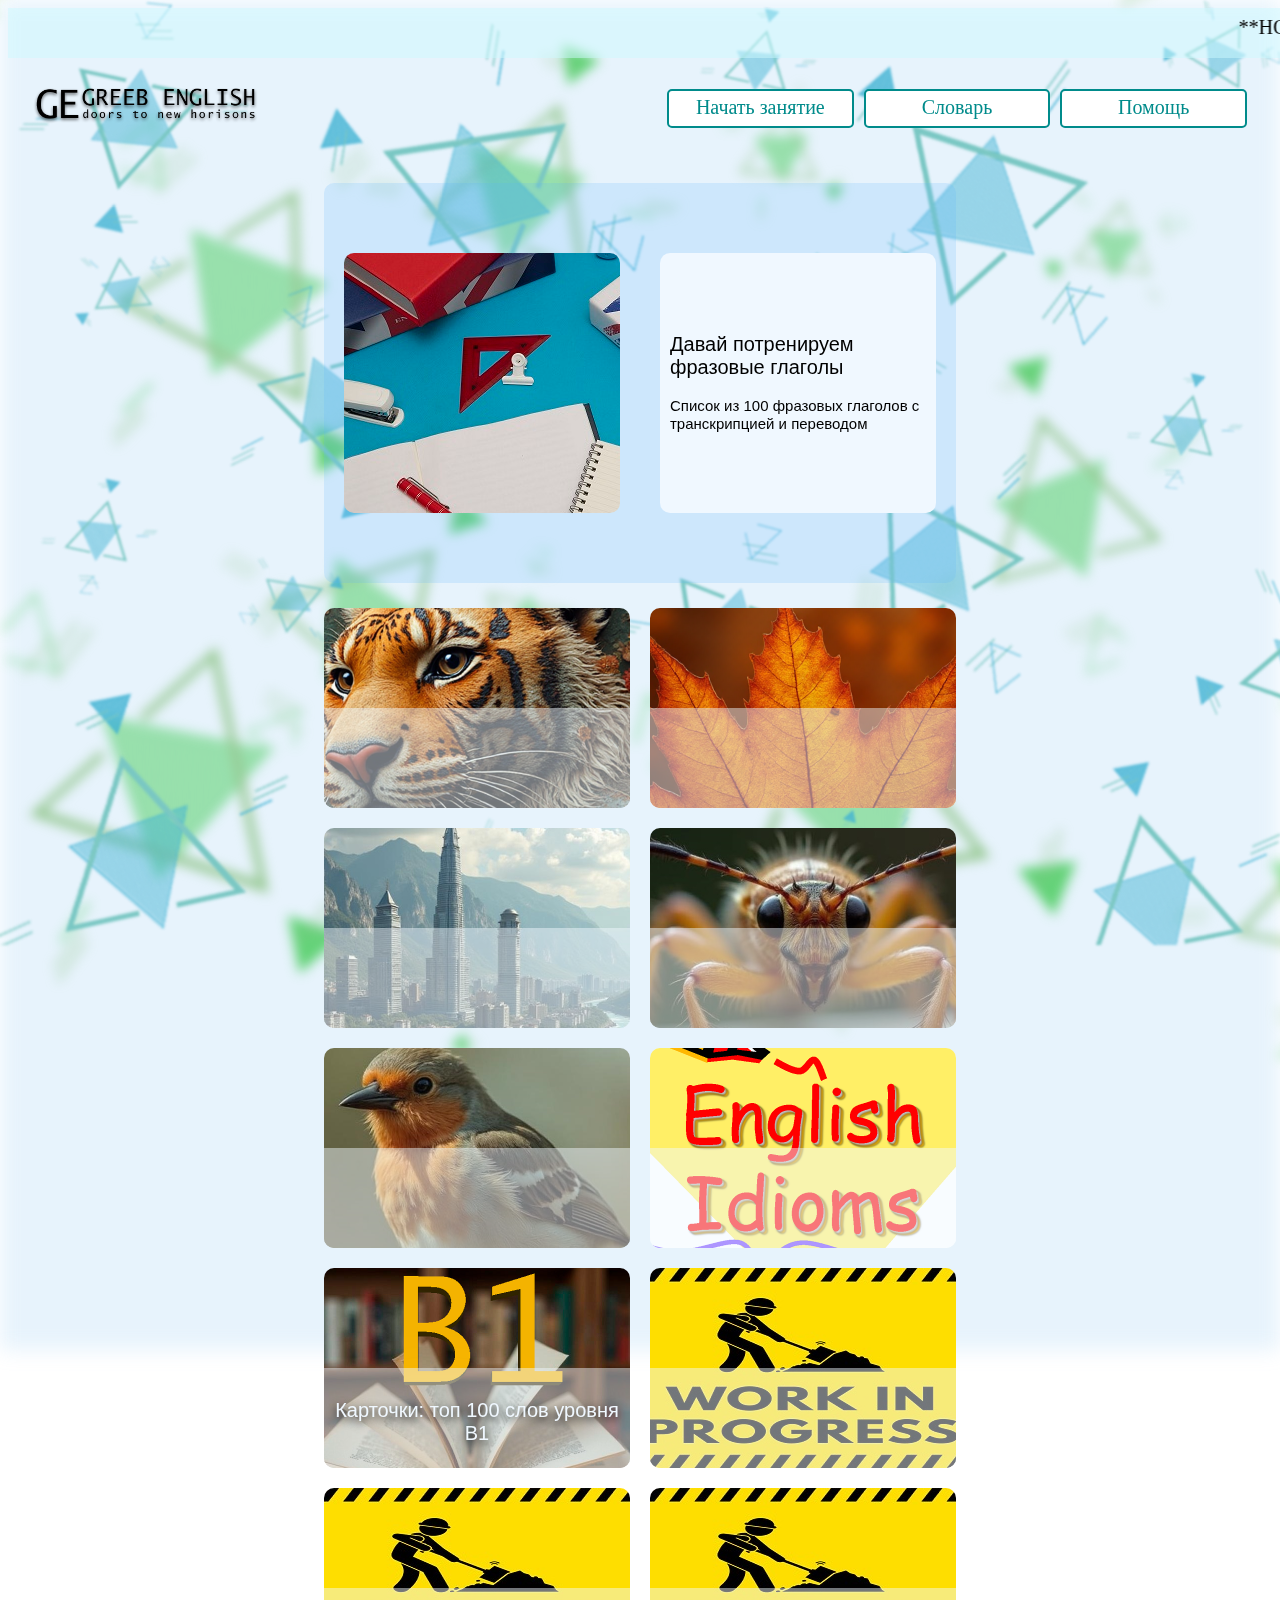
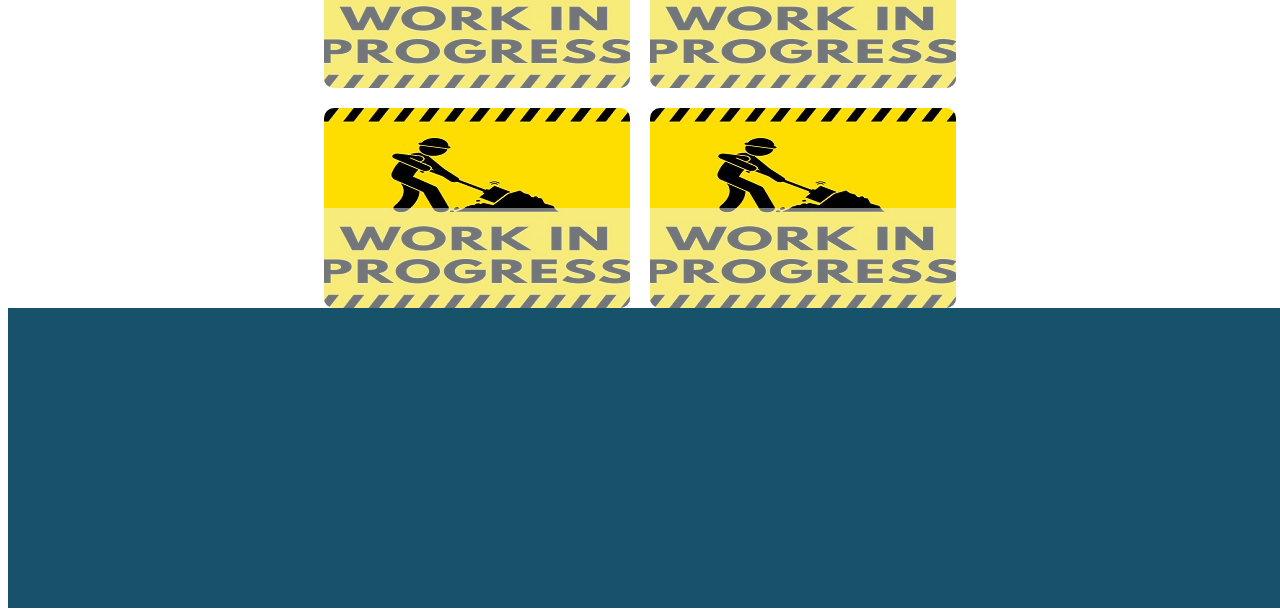
<file: index.html>
<!DOCTYPE html>
<html lang="en">

<head>
    <meta charset="UTF-8">
    <meta name="viewport" content="width=device-width, initial-scale=1.0">
    <title>Document</title>
</head>

<body>
    <link rel="stylesheet" href="styles.css">
    <script src="script.js"></script>

    <div class="topStripe">
        <marquee behavior="scroll" direction="left">
           **НОВОСТИ** 🌱 Чистая энергия: Новый стартап разработал солнечные панели, которые могут работать при низком уровне освещения, что позволяет генерировать электроэнергию даже в облачные дни. Это может значительно увеличить доступ к чистой энергии! 
           **НОВОСТИ** 🤖 Искусственный интеллект для медицины: Ученые создали алгоритм ИИ, который может точно диагностировать заболевания на ранних стадиях, анализируя результаты анализов. Это открывает новые возможности для профилактики и лечения болезней.
           **НОВОСТИ** 🌐 Доступный интернет: В некоторых развивающихся странах были запущены проекты по запуску спутникового интернета, что значительно увеличивает доступность информации и образования для миллионов людей. 
           **НОВОСТИ** 📱 Умные технологии для пожилых: Новые устройства с простым интерфейсом помогают пожилым людям оставаться на связи с близкими и контролировать здоровье, улучшая качество их жизни.
        </marquee>
    </div>
    <div class="topStripe2">
        <div class="logo">
            <div>
                <a href="index.html" class="linkIndex"></a>
                <img class="imgLogo" src="greebLogo.png" alt="logo">
            </div>
        </div>
        <div class="buttonsStripe">
            <div class="buttonS1">
                <a class="buttonSText">Начать занятие</a>
            </div>
            <div class="buttonS1">
                <a class="buttonSText">Словарь</a>
            </div>
            <div class="buttonS1">
                <a class="buttonSText">Помощь</a>
            </div>
        </div>

    </div>
    <div class="bodyMain">

        <div class="bodyFeed">
            <div class="bodyFeedSub1">
                <div class="bodyFeedSub1Internal">
                    <img class="bodyFeedSub1InternalPic" src="english-book-notebook-high-angle.jpg" alt="freepik.com">
                </div>
                <div class="bodyFeedSub1Internal">
                    
                    <div class="bodyFeedSub1InternalTxt">
                        
                        <a href="pageVerbs\index.html" class="text1">Давай потренируем фразовые глаголы</a>
                        <br>
                        <br>
                        <a href="pageVerbs\index.html" class="text2">Список из 100 фразовых глаголов с транскрипцией и переводом</a>
                    </div>
                </div>
            </div>
            <div class="bodyFeedSub2">
                    <div class="bodyFeedSub2Internal">
                        <img class="bodyFeedSub2InternalPic" src="lion.png" alt="lion">
                        <div class="cover1"></div>
                    </div>
                    <div class="bodyFeedSub2Internal">
                        <img class="bodyFeedSub2InternalPic" src="autumn.png" alt="autumn">
                        <div class="cover1"></div>
                    </div>
                    <div class="bodyFeedSub2Internal">
                        <img class="bodyFeedSub2InternalPic" src="city.jpeg" alt="autumn">
                        <div class="cover1"></div>
                    </div>
                    <div class="bodyFeedSub2Internal">
                        <img class="bodyFeedSub2InternalPic" src="insects.jpeg" alt="autumn">
                        <div class="cover1"></div>
                    </div>
                    <div class="bodyFeedSub2Internal">
                        <img class="bodyFeedSub2InternalPic" src="birds.jpeg" alt="autumn">
                        <div class="cover1"></div>
                    </div>
                    <div class="bodyFeedSub2Internal">
                        <img class="bodyFeedSub2InternalPic" src="idioms.png" alt="autumn">
                        <div class="cover1"></div>
                    </div>
                    <div class="bodyFeedSub2Internal">
                        
                        <img class="bodyFeedSub2InternalPic" src="book01.png" alt="book01">
                        <div class="cover1"><a href="pageCards/index.html" class="textCardLink"><p class="textCardP">Карточки: топ 100 слов уровня B1</p></a></div>
                    </div>
                    <div class="bodyFeedSub2Internal">
                        <img class="bodyFeedSub2InternalPic" src="work-in-progress.jpg" alt="autumn">
                        <div class="cover1"></div>
                    </div>
                    <div class="bodyFeedSub2Internal">
                        <img class="bodyFeedSub2InternalPic" src="work-in-progress.jpg" alt="autumn">
                        <div class="cover1"></div>
                    </div>
                    <div class="bodyFeedSub2Internal">
                        <img class="bodyFeedSub2InternalPic" src="work-in-progress.jpg" alt="autumn">
                        <div class="cover1"></div>
                    </div>
                    <div class="bodyFeedSub2Internal">
                        <img class="bodyFeedSub2InternalPic" src="work-in-progress.jpg" alt="autumn">
                        <div class="cover1"></div>
                    </div>
                    <div class="bodyFeedSub2Internal">
                        <img class="bodyFeedSub2InternalPic" src="work-in-progress.jpg" alt="autumn">
                        <div class="cover1"></div>
                    </div>
            </div>
        </div>
    </div>
    <div class="bottomStripe">
        <div class="background"></div>
        <div class="background2"></div>
        <div class="background3"></div>
    </div>
</body>

</html>
</file>
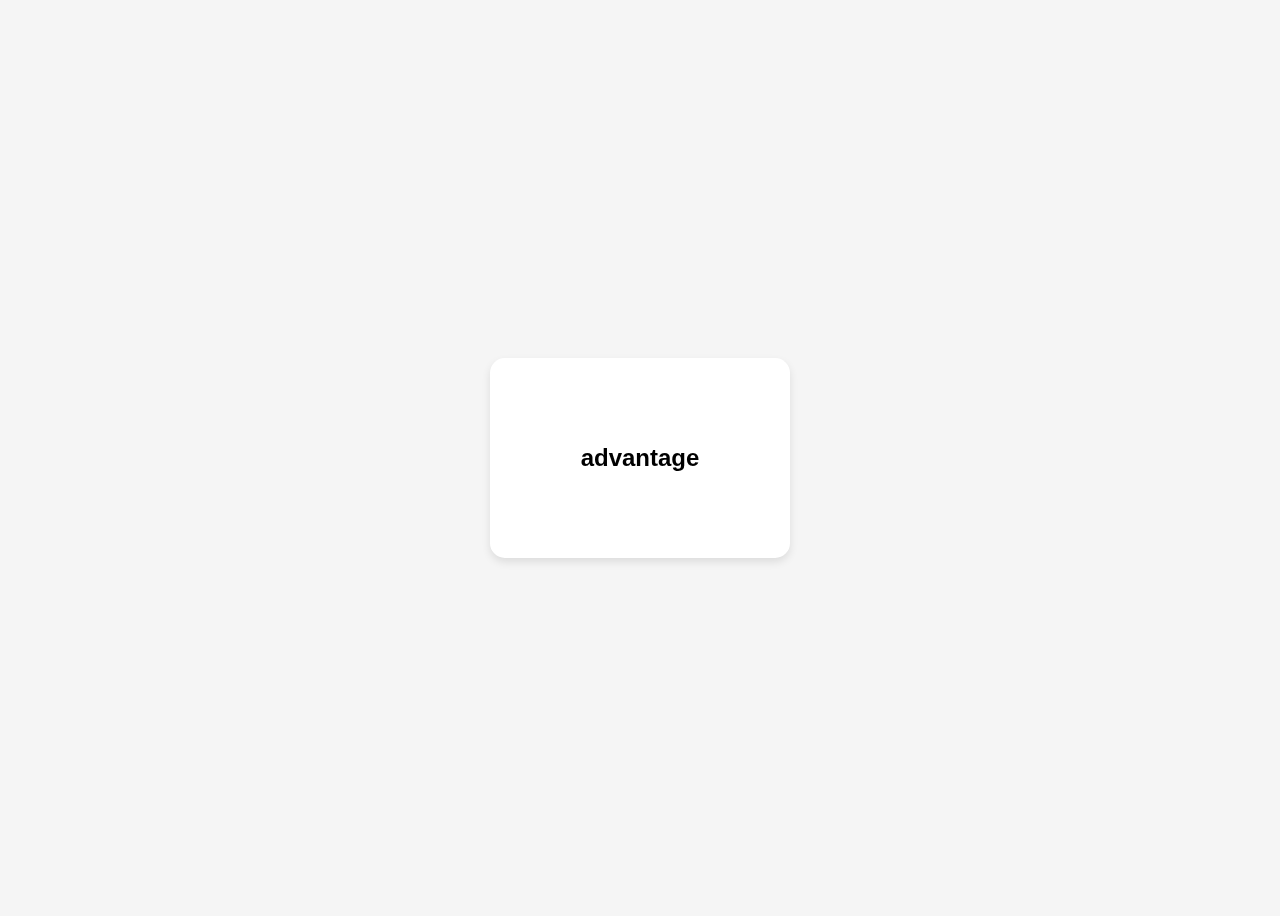
<file: pageCards/index.html>
<!DOCTYPE html>
<html lang="ru">
<head>
    <meta charset="UTF-8">
    <meta name="viewport" content="width=device-width, initial-scale=1.0">
    <title>Словарь</title>
    <link rel="stylesheet" href="styles.css">
</head>
<body>

<div class="card" id="card">
    <div class="card-inner">
        <div class="card-face front" id="front">...</div>
        <div class="card-face back" id="back">...</div>
    </div>
</div>

<script src="script.js"></script>

</body>
</html>
</file>
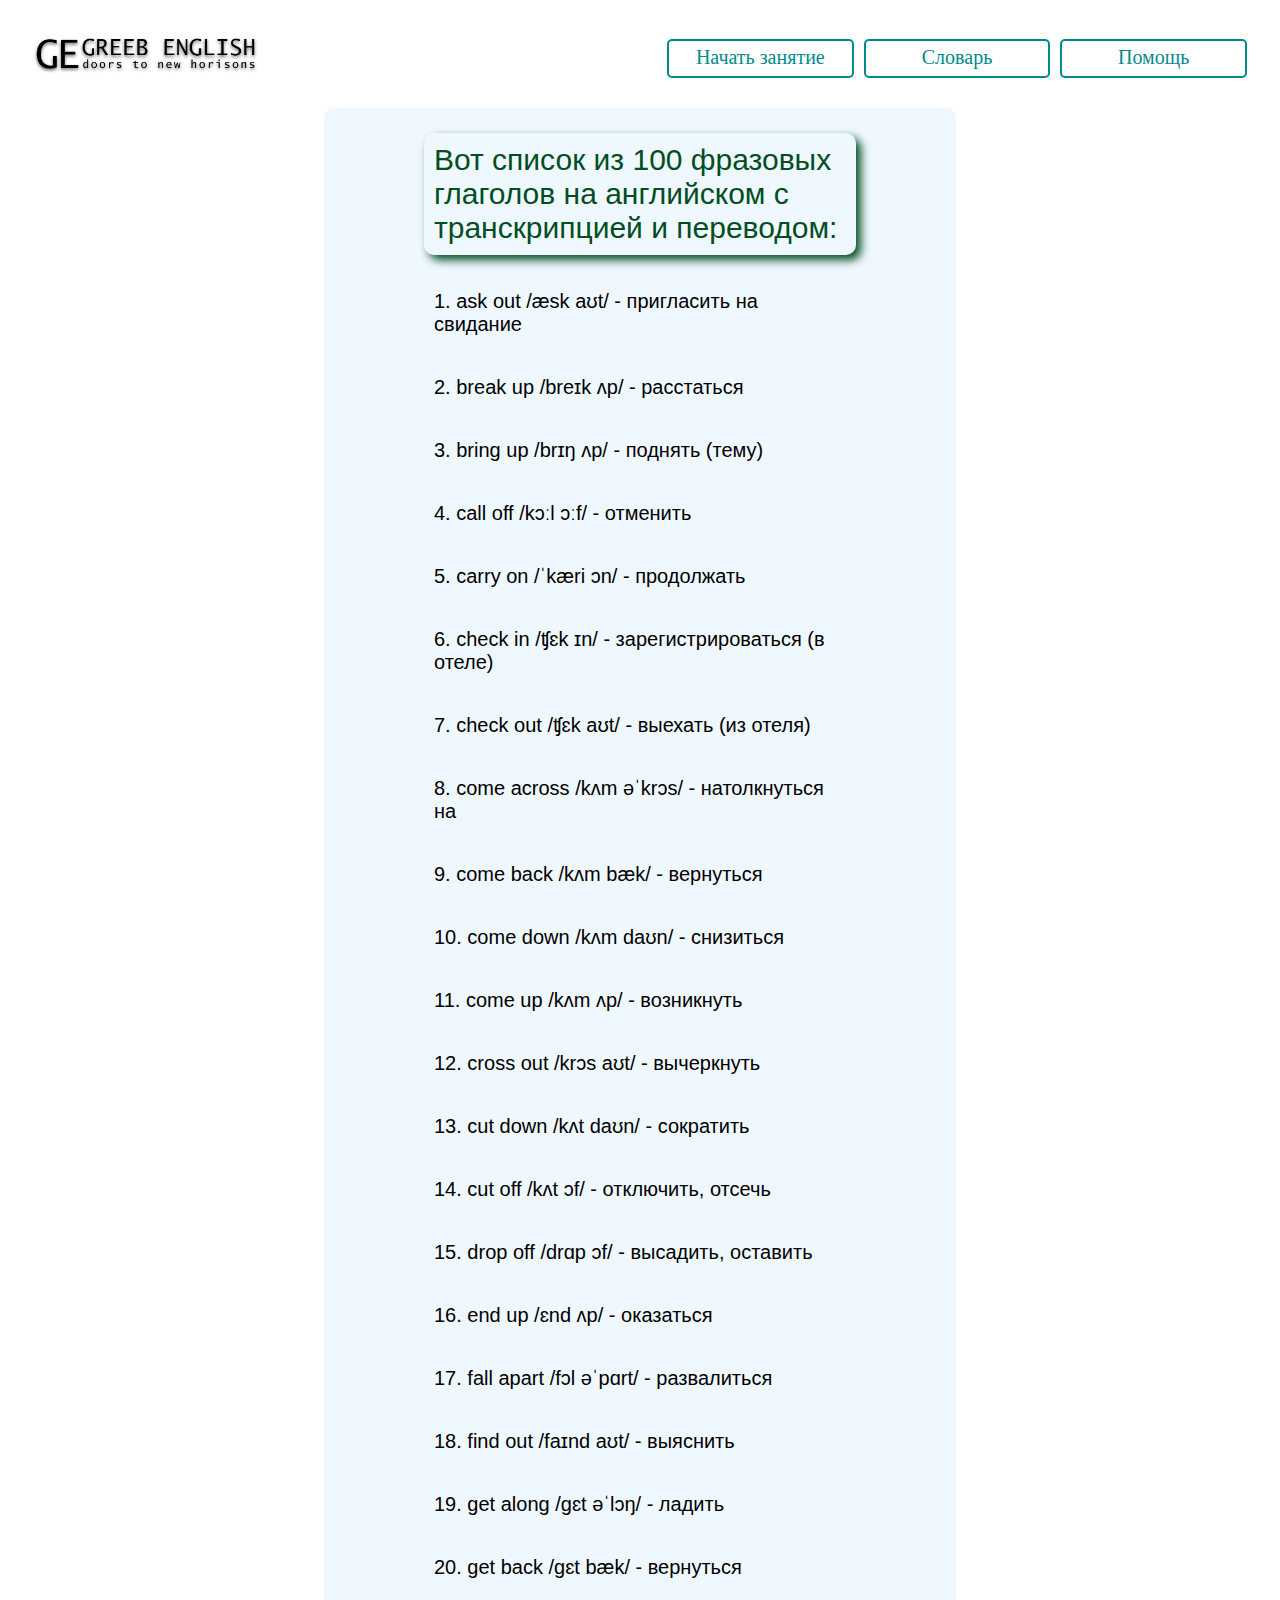
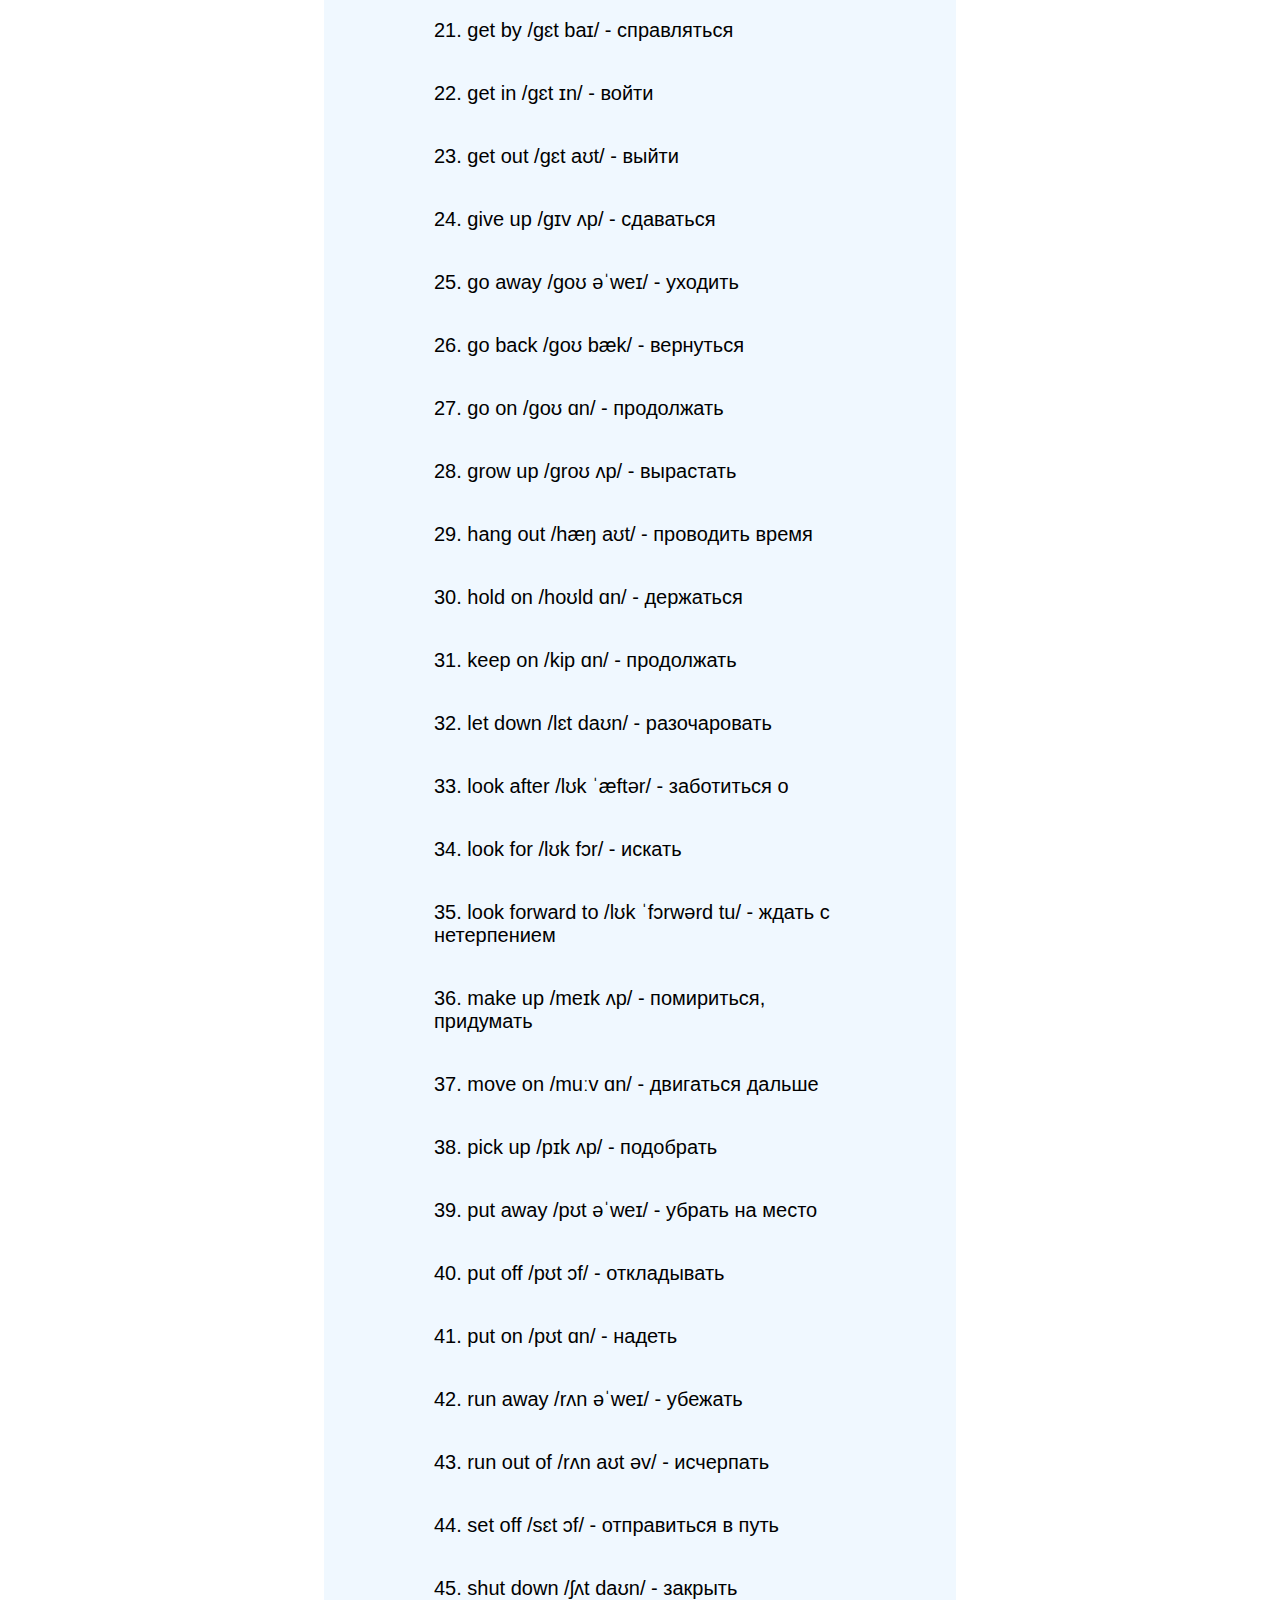
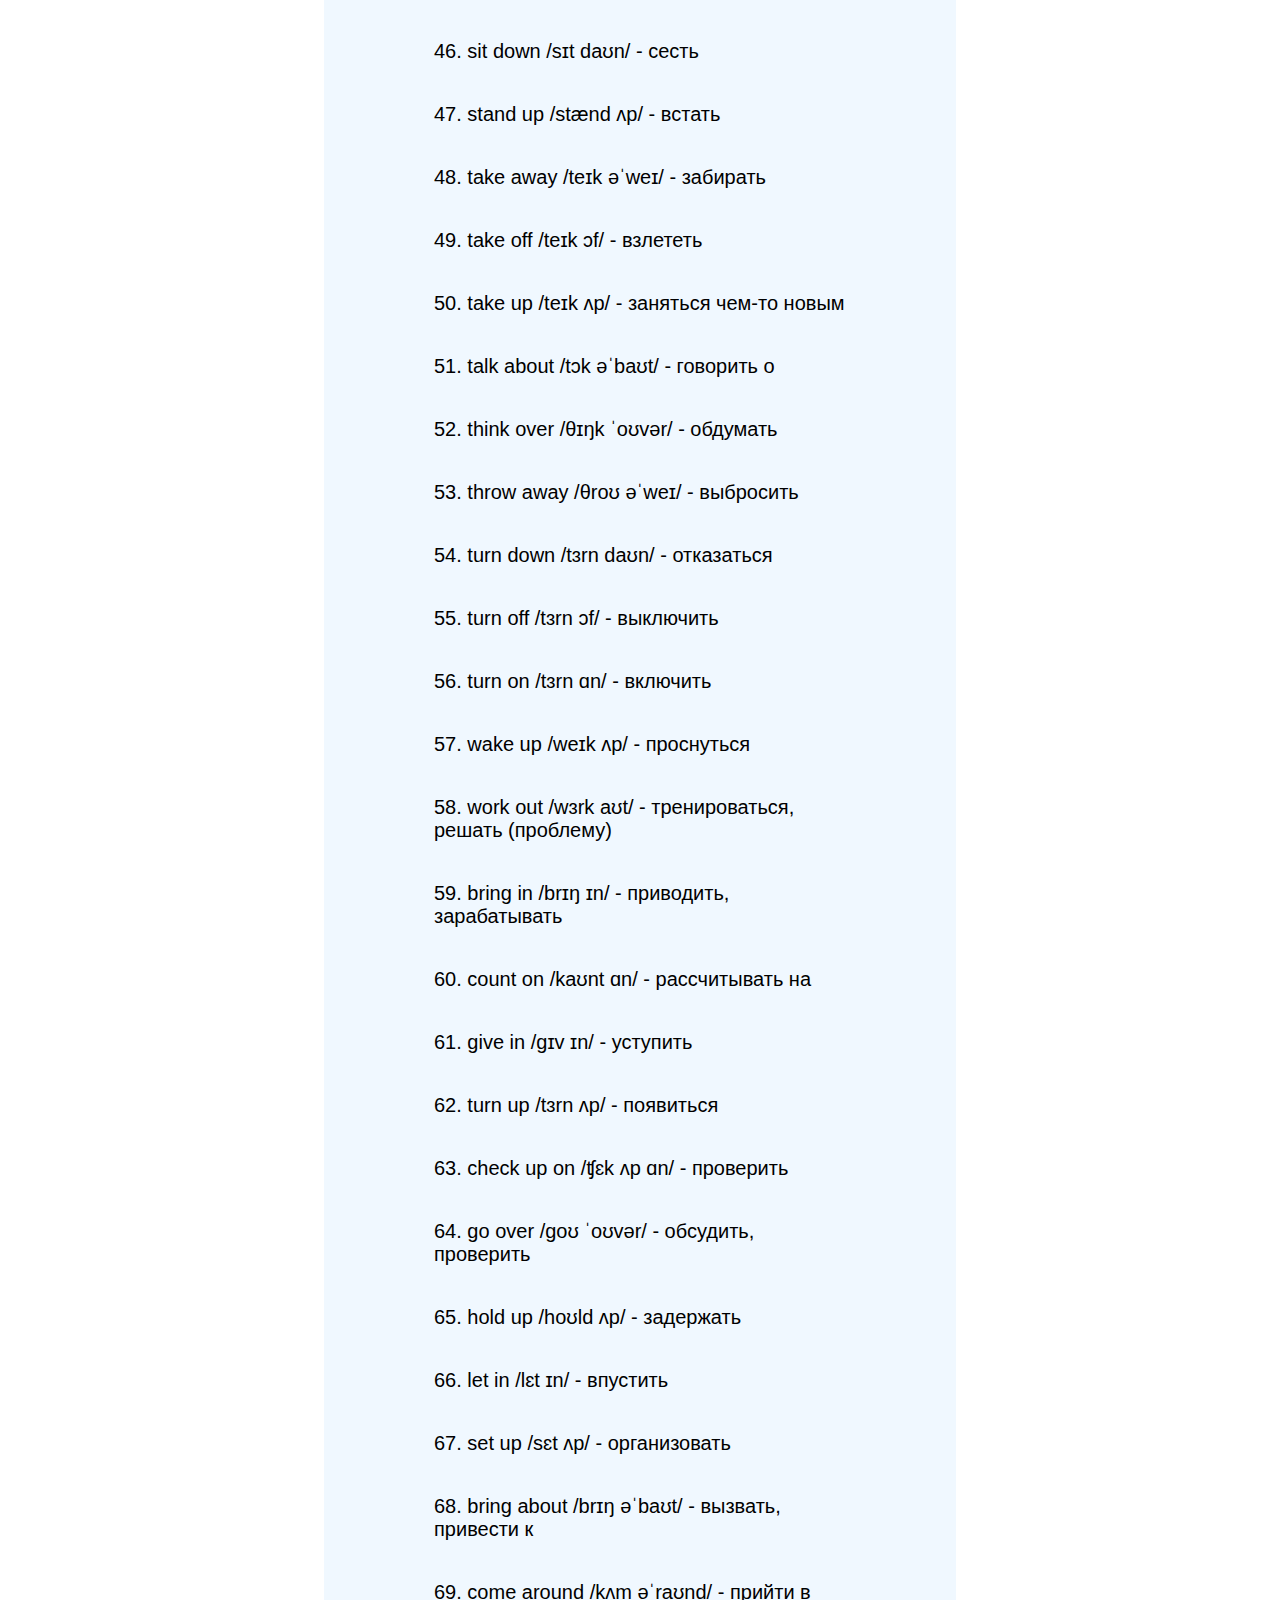
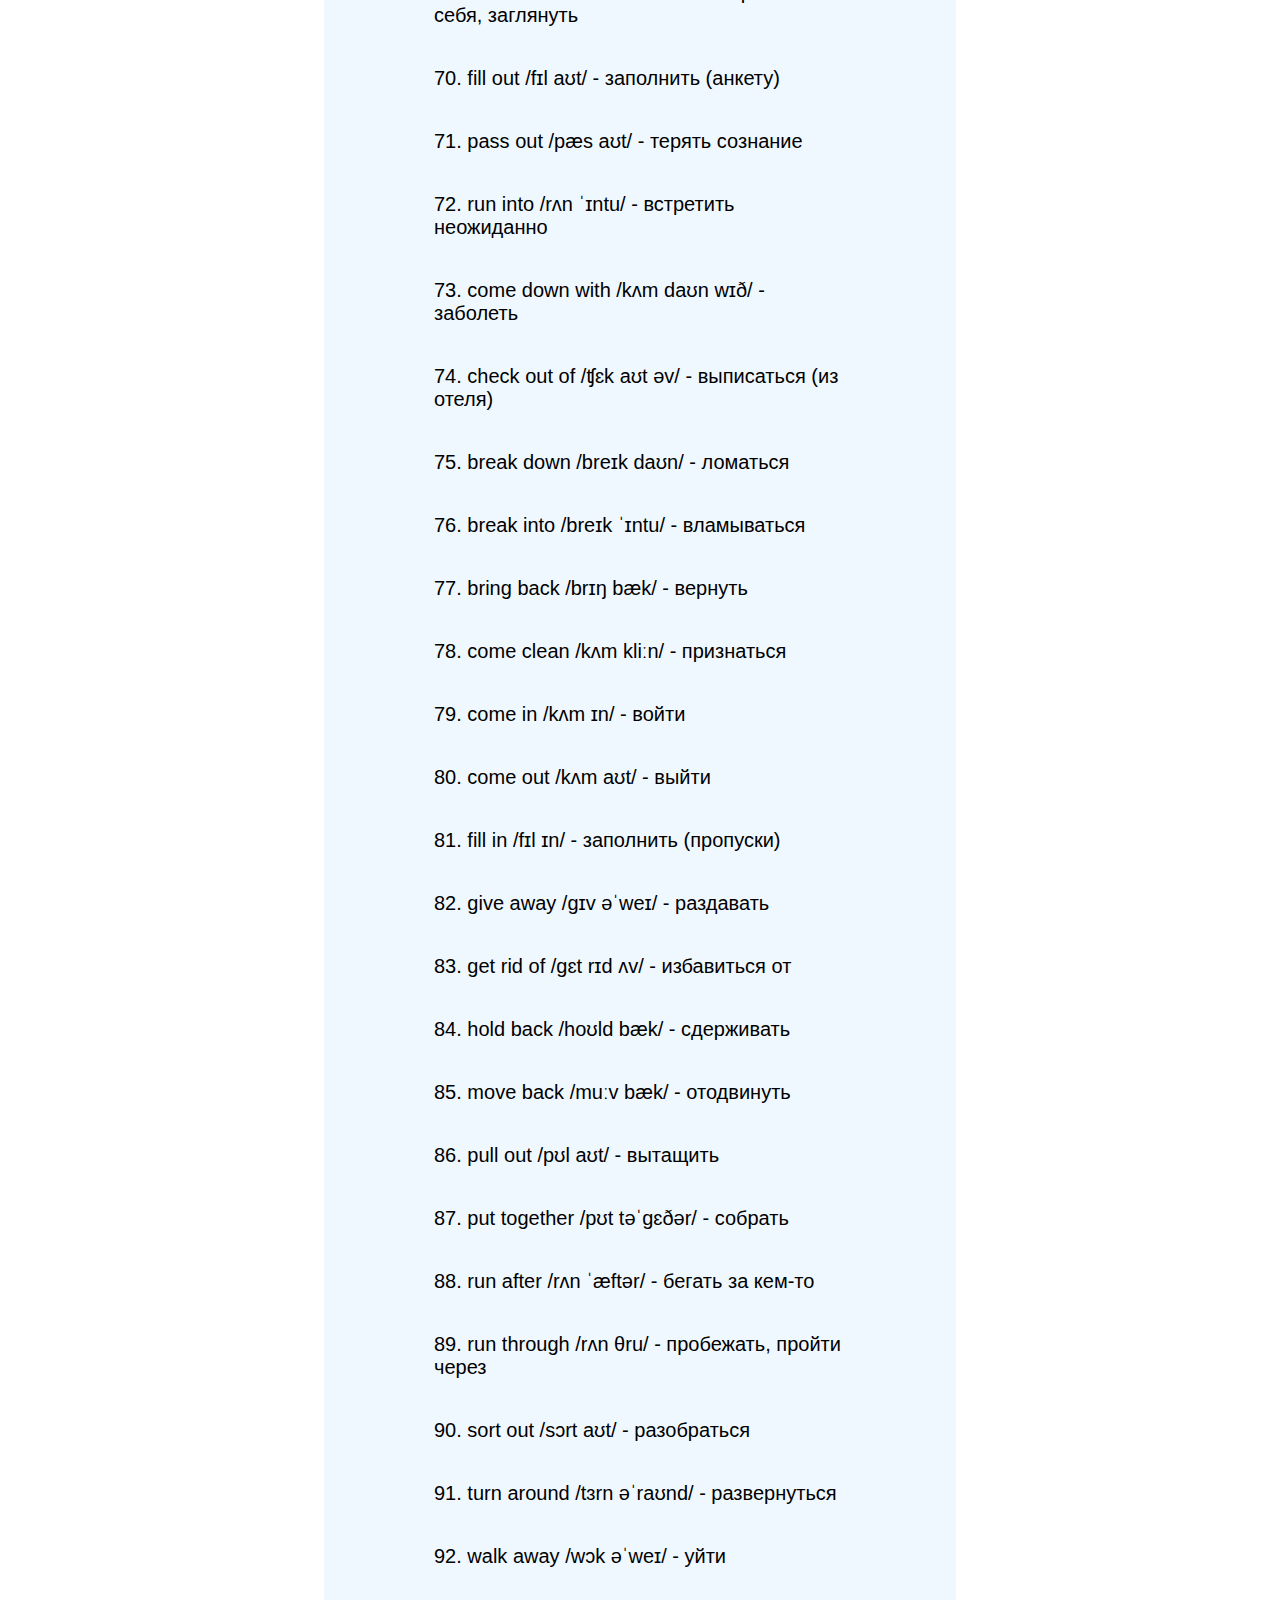
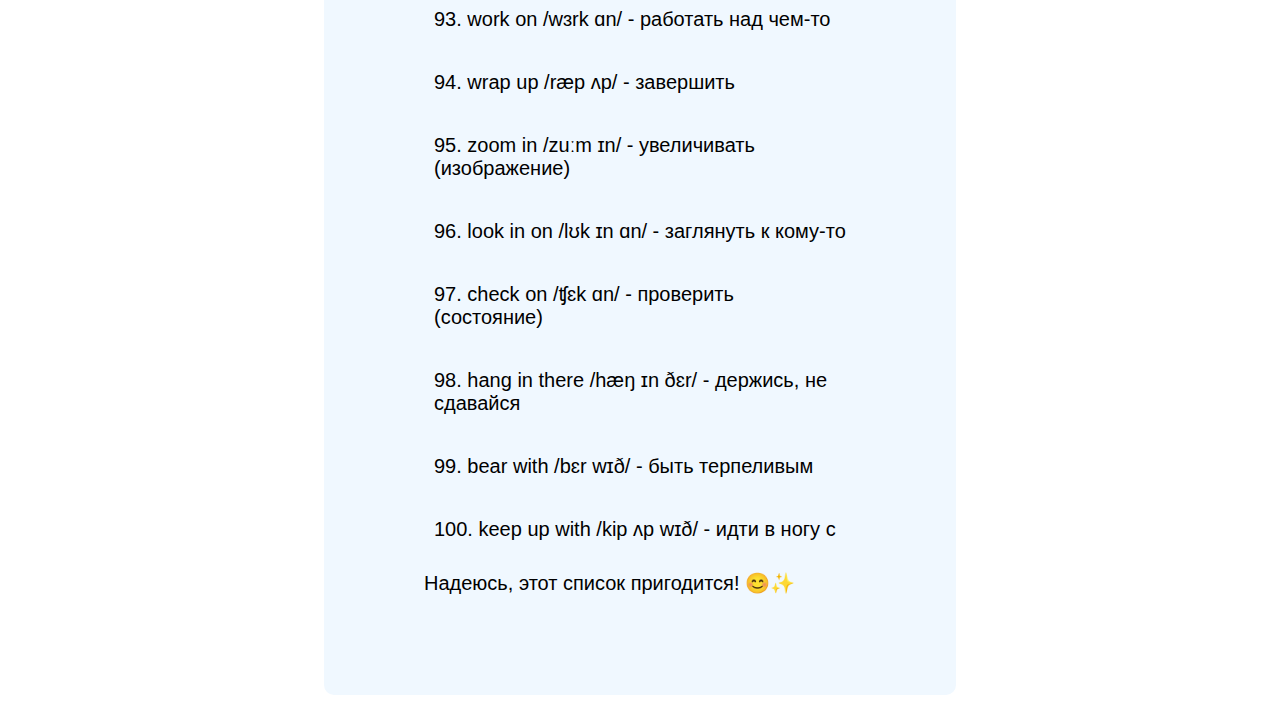
<file: pageVerbs/index.html>
<!DOCTYPE html>
<html lang="en">

<head>
    <meta charset="UTF-8">
    <meta name="viewport" content="width=device-width, initial-scale=1.0">
    <title>Document</title>
</head>

<body>
    <link rel="stylesheet" href="styles.css">
    <div class="topStripe2">
        <div class="logo">
            <div>
                <a href="../index.html" class="linkIndex"></a>
                <img class="imgLogo" src="../greebLogo.png" alt="logo">
            </div>
        </div>
        <div class="buttonsStripe">
            <div class="buttonS1">
                <a class="buttonSText">Начать занятие</a>
            </div>
            <div class="buttonS1">
                <a class="buttonSText">Словарь</a>
            </div>
            <div class="buttonS1">
                <a class="buttonSText">Помощь</a>
            </div>
        </div>

    </div>
    <div class="body1">
        
        <div class="feed1">
            <div class="text1">
                <h2>Вот список из 100 фразовых глаголов на английском с транскрипцией и переводом:</h2>

                <p>1. ask out /æsk aʊt/ - пригласить на свидание</p>
                <p>2. break up /breɪk ʌp/ - расстаться</p>
                <p>3. bring up /brɪŋ ʌp/ - поднять (тему)</p>
                <p>4. call off /kɔːl ɔːf/ - отменить</p>
                <p>5. carry on /ˈkæri ɔn/ - продолжать</p>
                <p>6. check in /ʧɛk ɪn/ - зарегистрироваться (в отеле)</p>
                <p>7. check out /ʧɛk aʊt/ - выехать (из отеля)</p>
                <p>8. come across /kʌm əˈkrɔs/ - натолкнуться на</p>
                <p>9. come back /kʌm bæk/ - вернуться</p>
                <p>10. come down /kʌm daʊn/ - снизиться</p>
                <p>11. come up /kʌm ʌp/ - возникнуть</p>
                <p>12. cross out /krɔs aʊt/ - вычеркнуть</p>
                <p>13. cut down /kʌt daʊn/ - сократить</p>
                <p>14. cut off /kʌt ɔf/ - отключить, отсечь</p>
                <p>15. drop off /drɑp ɔf/ - высадить, оставить</p>
                <p>16. end up /ɛnd ʌp/ - оказаться</p>
                <p>17. fall apart /fɔl əˈpɑrt/ - развалиться</p>
                <p>18. find out /faɪnd aʊt/ - выяснить</p>
                <p>19. get along /ɡɛt əˈlɔŋ/ - ладить</p>
                <p>20. get back /ɡɛt bæk/ - вернуться</p>
                <p>21. get by /ɡɛt baɪ/ - справляться</p>
                <p>22. get in /ɡɛt ɪn/ - войти</p>
                <p>23. get out /ɡɛt aʊt/ - выйти</p>
                <p>24. give up /ɡɪv ʌp/ - сдаваться</p>
                <p>25. go away /ɡoʊ əˈweɪ/ - уходить</p>
                <p>26. go back /ɡoʊ bæk/ - вернуться</p>
                <p>27. go on /ɡoʊ ɑn/ - продолжать</p>
                <p>28. grow up /ɡroʊ ʌp/ - вырастать</p>
                <p>29. hang out /hæŋ aʊt/ - проводить время</p>
                <p>30. hold on /hoʊld ɑn/ - держаться</p>
                <p>31. keep on /kip ɑn/ - продолжать</p>
                <p>32. let down /lɛt daʊn/ - разочаровать</p>
                <p>33. look after /lʊk ˈæftər/ - заботиться о</p>
                <p>34. look for /lʊk fɔr/ - искать</p>
                <p>35. look forward to /lʊk ˈfɔrwərd tu/ - ждать с нетерпением</p>
                <p>36. make up /meɪk ʌp/ - помириться, придумать</p>
                <p>37. move on /muːv ɑn/ - двигаться дальше</p>
                <p>38. pick up /pɪk ʌp/ - подобрать</p>
                <p>39. put away /pʊt əˈweɪ/ - убрать на место</p>
                <p>40. put off /pʊt ɔf/ - откладывать</p>
                <p>41. put on /pʊt ɑn/ - надеть</p>
                <p>42. run away /rʌn əˈweɪ/ - убежать</p>
                <p>43. run out of /rʌn aʊt əv/ - исчерпать</p>
                <p>44. set off /sɛt ɔf/ - отправиться в путь</p>
                <p>45. shut down /ʃʌt daʊn/ - закрыть</p>
                <p>46. sit down /sɪt daʊn/ - сесть</p>
                <p>47. stand up /stænd ʌp/ - встать</p>
                <p>48. take away /teɪk əˈweɪ/ - забирать</p>
                <p>49. take off /teɪk ɔf/ - взлететь</p>
                <p>50. take up /teɪk ʌp/ - заняться чем-то новым</p>
                <p>51. talk about /tɔk əˈbaʊt/ - говорить о</p>
                <p>52. think over /θɪŋk ˈoʊvər/ - обдумать</p>
                <p>53. throw away /θroʊ əˈweɪ/ - выбросить</p>
                <p>54. turn down /tɜrn daʊn/ - отказаться</p>
                <p>55. turn off /tɜrn ɔf/ - выключить</p>
                <p>56. turn on /tɜrn ɑn/ - включить</p>
                <p>57. wake up /weɪk ʌp/ - проснуться</p>
                <p>58. work out /wɜrk aʊt/ - тренироваться, решать (проблему)</p>
                <p>59. bring in /brɪŋ ɪn/ - приводить, зарабатывать</p>
                <p>60. count on /kaʊnt ɑn/ - рассчитывать на</p>
                <p>61. give in /ɡɪv ɪn/ - уступить</p>
                <p>62. turn up /tɜrn ʌp/ - появиться</p>
                <p>63. check up on /ʧɛk ʌp ɑn/ - проверить</p>
                <p>64. go over /ɡoʊ ˈoʊvər/ - обсудить, проверить</p>
                <p>65. hold up /hoʊld ʌp/ - задержать</p>
                <p>66. let in /lɛt ɪn/ - впустить</p>
                <p>67. set up /sɛt ʌp/ - организовать</p>
                <p>68. bring about /brɪŋ əˈbaʊt/ - вызвать, привести к</p>
                <p>69. come around /kʌm əˈraʊnd/ - прийти в себя, заглянуть</p>
                <p>70. fill out /fɪl aʊt/ - заполнить (анкету)</p>
                <p>71. pass out /pæs aʊt/ - терять сознание</p>
                <p>72. run into /rʌn ˈɪntu/ - встретить неожиданно</p>
                <p>73. come down with /kʌm daʊn wɪð/ - заболеть</p>
                <p>74. check out of /ʧɛk aʊt əv/ - выписаться (из отеля)</p>
                <p>75. break down /breɪk daʊn/ - ломаться</p>
                <p>76. break into /breɪk ˈɪntu/ - вламываться</p>
                <p>77. bring back /brɪŋ bæk/ - вернуть</p>
                <p>78. come clean /kʌm kliːn/ - признаться</p>
                <p>79. come in /kʌm ɪn/ - войти</p>
                <p>80. come out /kʌm aʊt/ - выйти</p>
                <p>81. fill in /fɪl ɪn/ - заполнить (пропуски)</p>
                <p>82. give away /ɡɪv əˈweɪ/ - раздавать</p>
                <p>83. get rid of /ɡɛt rɪd ʌv/ - избавиться от</p>
                <p>84. hold back /hoʊld bæk/ - сдерживать</p>
                <p>85. move back /muːv bæk/ - отодвинуть</p>
                <p>86. pull out /pʊl aʊt/ - вытащить</p>
                <p>87. put together /pʊt təˈɡɛðər/ - собрать</p>
                <p>88. run after /rʌn ˈæftər/ - бегать за кем-то</p>
                <p>89. run through /rʌn θru/ - пробежать, пройти через</p>
                <p>90. sort out /sɔrt aʊt/ - разобраться</p>
                <p>91. turn around /tɜrn əˈraʊnd/ - развернуться</p>
                <p>92. walk away /wɔk əˈweɪ/ - уйти</p>
                <p>93. work on /wɜrk ɑn/ - работать над чем-то</p>
                <p>94. wrap up /ræp ʌp/ - завершить</p>
                <p>95. zoom in /zuːm ɪn/ - увеличивать (изображение)</p>
                <p>96. look in on /lʊk ɪn ɑn/ - заглянуть к кому-то</p>
                <p>97. check on /ʧɛk ɑn/ - проверить (состояние)</p>
                <p>98. hang in there /hæŋ ɪn ðɛr/ - держись, не сдавайся</p>
                <p>99. bear with /bɛr wɪð/ - быть терпеливым</p>
                <p>100. keep up with /kip ʌp wɪð/ - идти в ногу с</p>

                Надеюсь, этот список пригодится! 😊✨

            </div>

        </div>
    </div>
</body>

</html>
</file>
<file: styles.css>
.topStripe {
    background-color: rgba(206, 249, 255, 0.507);
    height: 50px;
    width: 100vw;
}

marquee {
    margin-top: 7px;
    font-size: 20px;
}


.topStripe2 {
    background-color: rgba(252, 255, 206, 0);
    height: 100px;
    width: 100%;
    display: flex;
    justify-content: space-between;
    gap: 10px;
    transition: 0.3s;
}

.logo {
    background-color: rgba(139, 139, 139, 0);
    width: 280px;
    height: 100px;
    display: flex;
    align-items: center;
    transition: 0.3s;
}

.linkIndex {
    background-color: rgba(0, 0, 0, 0);
    width: 280px;
    height: 35px;
    position: absolute;
    z-index: 1;
}


.imgLogo {
    width: 250px;
    transition: transform 0.3s ease;
}
.imgLogo:hover {
    transform: scale(1.02);
}
.buttonsStripe {
    background-color: rgba(224, 224, 224, 0);
    width: 580px;
    height: 100px;
    margin-right: 25px;
    display: flex;
    gap: 10px;
    align-items: center;
    transition: 0.3s;
}

.buttonS1 {
    width: 200px;
    height: 35px;
    background-color:rgb(255, 255, 255);
    border-radius: 5px;
    transition: 0.3s;
    border: 2px solid darkcyan;
}
.buttonS1:hover {
    background-color: darkcyan;
}
.buttonS1:hover .buttonSText {
    color: white;
}

.buttonSText {
    margin-top: 5px;
    color:darkcyan;
    font-size: 20px;
    display: flex;
    justify-content: center;
}

.bodyMain {
    background-color: rgba(194, 228, 255, 0);
    display: flex;
    justify-content: center;

    width: 100%;
}

.bodyFeed {
    background-color: rgba(194, 175, 202, 0);
    height: 100%;
    width: 50%;
}
.bodyFeedSub1 {
    background-color: rgba(91, 181, 255, 0.185);
    height: 400px;
    width: 100%;
    display: flex;
    flex-direction: row;
    align-items: center;
    justify-content: space-between;
    border-radius: 10px;
    margin-top: 25px;
    margin-bottom: 25px;
}
.bodyFeedSub1Internal {
    background-color: aliceblue;
    height: 90%;
    width: 49%;
    display: flex;
    align-items: center;
    border-radius: 10px;
    /* transition: transform 0.3s ease, color 0.3s ease, height 0.3s ease; */
    transition: 0.3s;
    margin-left: 20px;
    margin-right: 20px;
    overflow: hidden;
}


.bodyFeedSub1InternalPic {
    width: 290%;
}
.bodyFeedSub1InternalTxt {
    padding: 10px;
}
.bodyFeedSub1Internal:hover {
    background-color: rgb(0, 139, 139);
    color: aliceblue;
}
.bodyFeedSub1Internal:active {
    background-color: rgba(0, 139, 139, 0.678);
    color: rgb(255, 255, 255);

}
a:link, a:visited, a:hover, a:active {
    color: inherit;
    text-decoration: none;
}
.text1 {
    font-family: 'arial', sans-serif;
    font-size: 20px;
    padding-top: 100%;
    padding-bottom: 100%;
    position: relative;
    z-index: 2;
}
.text2 {
    font-family: 'arial', sans-serif;
    font-size: 15px;
    padding-top: 100%;
    padding-bottom: 100%;
}
.textCardLink {
    padding-top: 100%;
    padding-bottom: 100%;
    position: relative;
    z-index: 2;
}
.textCardP {
    margin-top: 10%;
    padding-bottom: 100%;
    text-align: center;
    font-family: 'arial', sans-serif;
    text-shadow: 0 3px 10px rgb(0, 0, 0);
    font-size: 20px;
    color: aliceblue;
    position: relative;
    z-index: 2;

}

.bodyFeedSub2 {
    background-color: rgba(185, 255, 197, 0);
    height: 60%;
    display: grid; grid-template-columns: repeat(auto-fill, minmax(240px, 1fr)); gap: 10px;
    gap: 20px;
    grid-auto-flow: dense;
    
    
}
.bodyFeedSub2Internal {
    background-color: aliceblue;
    height: 200px;
    width: 100%;
    transition: transform 0.3s, height 0.3s;
    overflow: hidden;
    display: flex;
    justify-content: center;
    position: relative;
    border-radius: 10px;
    
}
.bodyFeedSub2Internal:hover .bodyFeedSub2InternalPic {
    transform: scale(1.02);
}
.bodyFeedSub2InternalPic {
    height: 100%;
    max-width: auto;
    transition: transform 0.3s;


}
.cover1 {
    position: absolute; /* Установим абсолютное позиционирование для cover1 */
    top: 100px; /* Разместим его вверху контейнера */
    left: 0; /* И слева */
    width: 100%; /* Обеспечим полную ширину */
    height: 50%; /* Высота 50% для эффекта наложения */
    background-color: rgba(240, 248, 255, 0.473);
    z-index: 1;
}


.bottomStripe {
    background-color: rgba(6, 70, 95, 0.938);
    height: 300px;
    width: 100vw;
}

@media (max-width: 1555px) {
    .bodyFeedSub1Internal {
        height: 65%;
        
    }
}

@media (max-width: 880px) {
    .topStripe2 {
        height: 150px;
        gap: 50px;
        
    }
    .buttonsStripe {
        height: 150px;
        display: block;
        
    }
    .logo {
        height: 150px;
    }
}
@media (max-width: 760px) {
    .bodyFeedSub1Internal {
    margin-left: 6px;
    margin-right: 6px;
    }
    .bodyFeedSub1InternalTxt {
        padding: 8px;
    }
    .text1 {
        font-size: 15px;
    }
    .text2 {
        font-size: 10px;
    }
    .buttonsStripe {
        margin-right: 30px;
        scale: 0.9;
    }
    .logo {
        margin-left: -30px;
        scale: 0.9;
    }
}
@media (max-width: 600px) {
    .bodyFeedSub1Internal {
    margin-left: 2px;
    margin-right: 2px;
    }
    .bodyFeedSub1InternalTxt {
        padding: 4px;
    }
    .text1 {
        font-size: 12px;
    }
    .text2 {
        font-size: 8px;
    }
    .buttonsStripe {
        margin-right: 40px;
        scale: 0.8;
    }
    .logo {
        margin-left: -40px;
        scale: 0.8;
    }
    .bodyFeedSub1 {
        width: 120%;
    }
}

@media (min-width: 2500px) {
    .bottomStripe {
        margin-top: 400px;
    }
    .logo {
        margin-left: 40px;
        scale: 1.5;
    }
    .buttonsStripe {
        margin-right: 160px;
        scale: 1.5;
    }
    marquee {
        scale: 1.5;
    }
}
.background {
    position: fixed;
    z-index: -2;
    top: 0;
    left: 0;
    width: 100%;
    height: 100%;
    background-color: #3498db00; /* Цвет фона */
    transition: transform 0.1s ease; /* Плавный переход */
    background-image: url('bg1.png'); /* Укажите путь к вашему изображению */
    background-size: cover; /* Растянуть изображение по размеру контейнера */
    background-position: center;
    filter: blur(1px);
    scale: 1.1;
}
.background2 {
    position: fixed;
    z-index: -3;
    top: 0;
    left: 0;
    width: 100%;
    height: 100%;
    background-color: #3498db00; /* Цвет фона */
    transition: transform 0.1s ease; /* Плавный переход */
    background-image: url('bg2.png'); /* Укажите путь к вашему изображению */
    background-size: cover; /* Растянуть изображение по размеру контейнера */
    background-position: center;
    filter: blur(4px);
    scale: 1.5;
}
.background3 {
    position: absolute;
    z-index: -1;
    top: 0;
    left: 0;
    width: 100%;
    height: 150%;
    background-color: #83c3ee31; /* Цвет фона */
    transition: transform 0.1s ease; /* Плавный переход */
    background-size: cover; /* Растянуть изображение по размеру контейнера */
    background-position: center;
    filter: blur(10px);
}
</file>
<file: pageCards/styles.css>
body {
    display: flex;
    justify-content: center;
    align-items: center;
    height: 100vh;
    background-color: #f5f5f5;
    font-family: Arial, sans-serif;
}

.card {
    width: 300px;
    height: 200px;
    perspective: 1000px;
    cursor: pointer;
}

.card-inner {
    width: 100%;
    height: 100%;
    position: relative;
    transform-style: preserve-3d;
    transition: transform 0.6s ease-in-out;
    transform-origin: center;
}

.card.flip .card-inner {
    transform: rotateY(180deg);
}

.card-face {
    position: absolute;
    width: 100%;
    height: 100%;
    backface-visibility: hidden;
    display: flex;
    justify-content: center;
    align-items: center;
    border-radius: 15px;
    box-shadow: 0 4px 8px rgba(0, 0, 0, 0.1);
    font-size: 24px;
    font-weight: bold;
}

.card-face.front {
    background-color: white;
}

.card-face.back {
    background-color: #ffcc00;
    transform: rotateY(180deg);
    opacity: 0; /* Скрываем перевод до завершения анимации */
    transition: opacity 0.3s ease-in-out;
}

.card.flip .card-face.back {
    opacity: 1; /* Показываем перевод после переворота */
}
</file>
<file: pageVerbs/styles.css>
.body1 {
    width: 100%;
    height: 100%;
    display: flex;
    justify-content: center;
    transition: 0.3s;
}
.topStripe2 {
    background-color: rgba(252, 255, 206, 0);
    height: 100px;
    width: 100%;
    display: flex;
    justify-content: space-between;
    gap: 10px;
    transition: 0.3s;
}

.logo {
    background-color: rgba(139, 139, 139, 0);
    width: 280px;
    height: 100px;
    display: flex;
    align-items: center;
    transition: 0.3s;
}

.imgLogo {
    width: 250px;
    transition: transform 0.3s ease;
}
.imgLogo:hover {
    transform: scale(1.02);
}
.buttonsStripe {
    background-color: rgba(224, 224, 224, 0);
    width: 580px;
    height: 100px;
    margin-right: 25px;
    display: flex;
    gap: 10px;
    align-items: center;
    transition: 0.3s;
}

.buttonS1 {
    width: 200px;
    height: 35px;
    background-color:rgb(255, 255, 255);
    border-radius: 5px;
    transition: 0.3s;
    border: 2px solid darkcyan;
}
.buttonS1:hover {
    background-color: darkcyan;
}
.buttonS1:hover .buttonSText {
    color: white;
}

.buttonSText {
    margin-top: 5px;
    color:darkcyan;
    font-size: 20px;
    display: flex;
    justify-content: center;
}
.linkIndex {
    background-color: rgba(0, 0, 0, 0);
    width: 280px;
    height: 35px;
    position: absolute;
    z-index: 1;
}

.feed1 {
    background-color: aliceblue;
    width: 50%;
    border-radius: 10px;
    transition: 0.3s;
}
.text1 {
    font-family: 'arial', sans-serif;
    font-size: 20px;
    padding: 0 100px 100px 100px;
    transition: 0.3s;
}
h2 {
    font-family: 'arial', sans-serif;
    font-weight: 200;
    font-size: 30px;
    transition: 0.3s;
    color: rgb(0, 78, 33);
    box-shadow: 5px 5px 10px rgb(0, 78, 33);
    border-radius: 10px;
    padding: 10px;
}
p {
    transition: 0.3s;
    padding: 10px;
}

p:hover {
    color: rgb(0, 78, 33);
    scale: 1.3;
    transform: translateX(60px);
    cursor: none;
}

@media (max-width: 760px) {
    .feed1 {
        width: 150%;
    }
    .buttonsStripe {
        display:block;
      }
    .topStripe2 {
        height: 130px;
        gap: 50px;
        
    }
}
</file>
